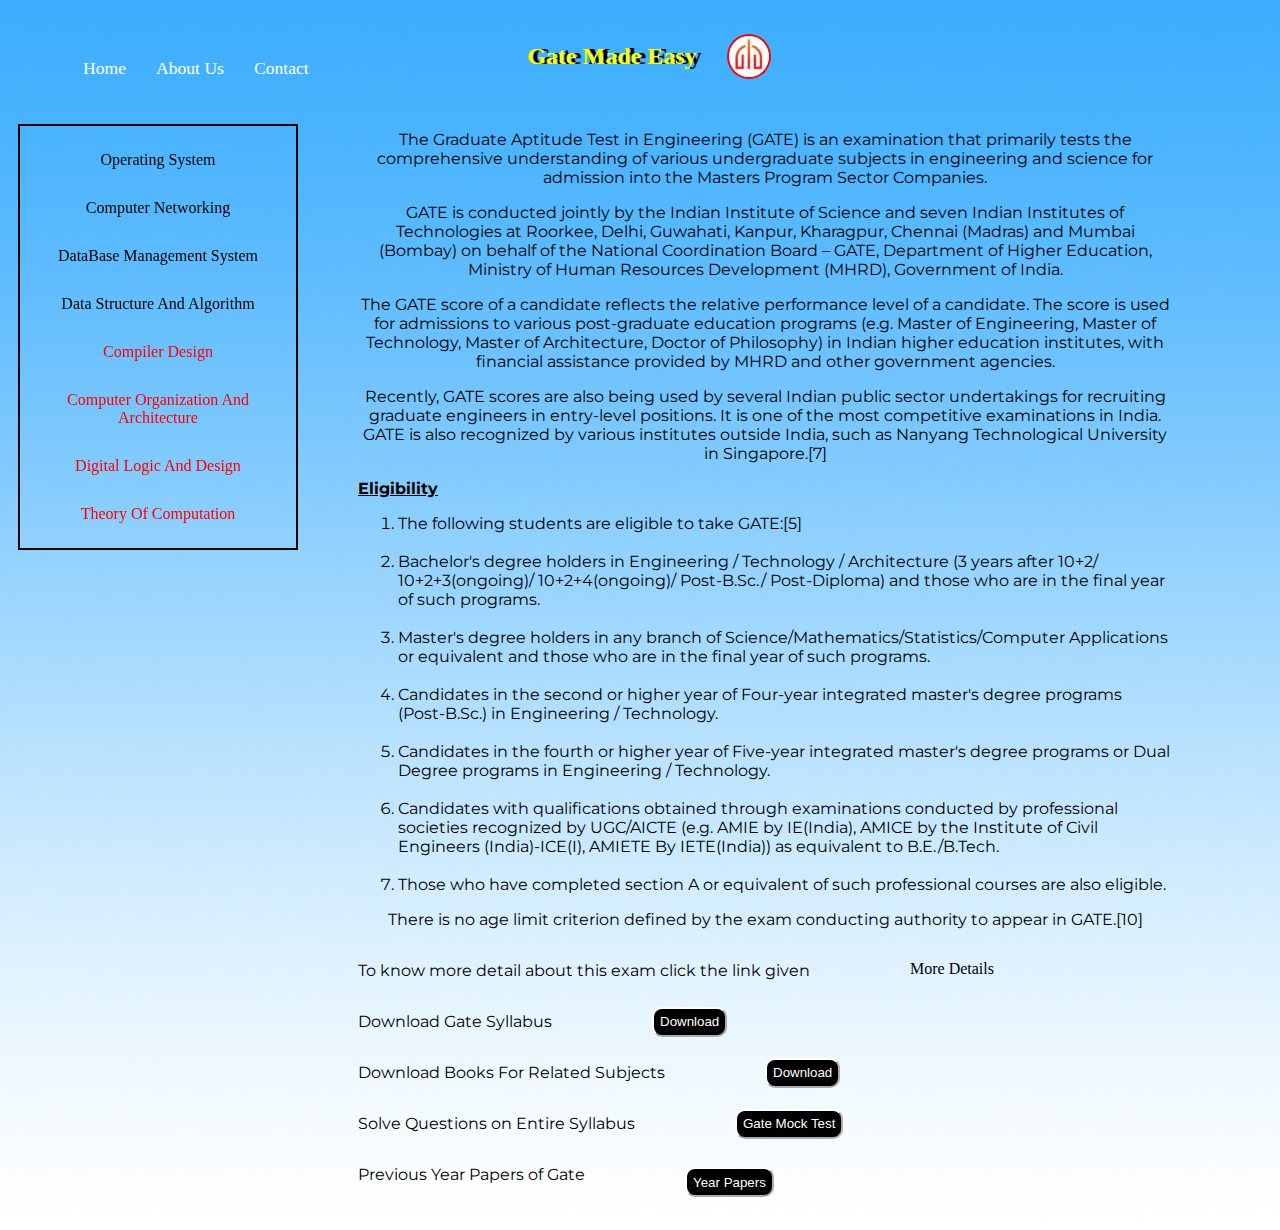
<file: html/index.html>
<!DOCTYPE html>
<html lang="en">
<head>
    <meta charset="UTF-8">
    <meta name="viewport" content="width=device-width, initial-scale=1.0">
    <title>Gate Made Easy</title>
    <link rel="stylesheet" href="/CSS/Main Page.css">
    <link rel="preconnect" href="https://fonts.gstatic.com">
    <link href="https://fonts.googleapis.com/css2?family=Ubuntu:ital,wght@1,700&display=swap" rel="stylesheet">
    <link rel="preconnect" href="https://fonts.gstatic.com">
    <link href="https://fonts.googleapis.com/css2?family=Montserrat&display=swap" rel="stylesheet">
</head>
<body>
    <div class="row">
        <div class="menu">
            <ul class="Menu">
               <a class="menuAnchorTag" href="/html/index.html"><li>Home</li></a>
               <a class="menuAnchorTag" href="/html/About Us.html"><li>About Us</li></a>
               <a class="menuAnchorTag" href="http://www.instagram.com"><li>Contact</li></a>
    
           </ul>
        </div>
        <div class="heading">
            <h2>Gate Made Easy</h2>
        </div>
        <div class="heading1">
            <img src="/Images/logo.jpeg">
        </div>
    </div>

    <div class="subjects">
        <div class="operatingSystem">
            <a href="/html/operating system.html">Operating System</a>
        </div>
    
        <div class="operatingSystem">
            <a href="/html/computer networking.html">Computer Networking</a>
        </div>
        
        <div class="operatingSystem">
            <a href="/html/database management system.html">DataBase Management System</a> 
        </div>
        
        <div class="operatingSystem">
            <a href="/html/datastructure and algorithms.html">Data Structure And Algorithm</a>
        </div>
        
        <div class="operatingSystem">
            Compiler Design
        </div>
        
        <div class="operatingSystem">
            Computer Organization And Architecture
        </div>
        
        <div class="operatingSystem">
            Digital Logic And Design
        </div>
        
        <div class="operatingSystem">
            Theory Of Computation
        </div>  
    </div>
    <div>
        <p>The Graduate Aptitude Test in Engineering (GATE) is an examination that primarily tests the comprehensive understanding of various undergraduate subjects in engineering and science for admission into the Masters Program Sector Companies.</p>
        <p> GATE is conducted jointly by the Indian Institute of Science and seven Indian Institutes of Technologies at Roorkee, Delhi, Guwahati, Kanpur, Kharagpur, Chennai (Madras) and Mumbai (Bombay) on behalf of the National Coordination Board – GATE, Department of Higher Education, Ministry of Human Resources Development (MHRD), Government of India.</p>

        <p>The GATE score of a candidate reflects the relative performance level of a candidate. The score is used for admissions to various post-graduate education programs (e.g. Master of Engineering, Master of Technology, Master of Architecture, Doctor of Philosophy) in Indian higher education institutes, with financial assistance provided by MHRD and other government agencies.</p> 

        <p>Recently, GATE scores are also being used by several Indian public sector undertakings for recruiting graduate engineers in entry-level positions. It is one of the most competitive examinations in India. GATE is also recognized by various institutes outside India, such as Nanyang Technological University in Singapore.[7]</p>

        <p id="eligibility">Eligibility</p>
        <ol>
            <li>The following students are eligible to take GATE:[5]</li>
            <br>
            <li>Bachelor's degree holders in Engineering / Technology / Architecture (3 years after 10+2/ 10+2+3(ongoing)/ 10+2+4(ongoing)/ Post-B.Sc./ Post-Diploma) and those who are in the final year of such programs.</li>
            <br>
            <li>Master's degree holders in any branch of Science/Mathematics/Statistics/Computer Applications or equivalent and those who are in the final year of such programs.</li>
            <br>
            <li>Candidates in the second or higher year of Four-year integrated master's degree programs (Post-B.Sc.) in Engineering / Technology.</li>
            <br>
            <li>Candidates in the fourth or higher year of Five-year integrated master's degree programs or Dual Degree programs in Engineering / Technology.</li>
            <br>
            <li>Candidates with qualifications obtained through examinations conducted by professional societies recognized by UGC/AICTE (e.g. AMIE by IE(India), AMICE by the Institute of Civil Engineers (India)-ICE(I), AMIETE By IETE(India)) as equivalent to B.E./B.Tech.</li>
            <br>
            <li>Those who have completed section A or equivalent of such professional courses are also eligible.</li>
        </ol>
            
        <p>There is no age limit criterion defined by the exam conducting authority to appear in GATE.[10]</p>

    </div>

    <div class="details">
        <p>To know more detail about this exam click the link given</p>
        <a href="https://en.wikipedia.org/wiki/Graduate_Aptitude_Test_in_Engineering">More Details</a>
    </div>

    <div class="gateSyllabus">
        <p>Download Gate Syllabus</p>
        <button class="btn">Download</button>
    </div>

    <div class="downloadBooks">
        <p>Download Books For Related Subjects</p>
        <button class="btn">Download</button>
    </div>

    <div class="quiz">
        <p>Solve Questions on Entire Syllabus</p>
        <button class="btn">Gate Mock Test</button>
    </div>

    <div class="previousYearPapers">
        <p>Previous Year Papers of Gate</p>
        <a href="/html/previous year papers.html"><button class="btn">Year Papers</button></a>
    </div>
   
</body>
</html>
</file>
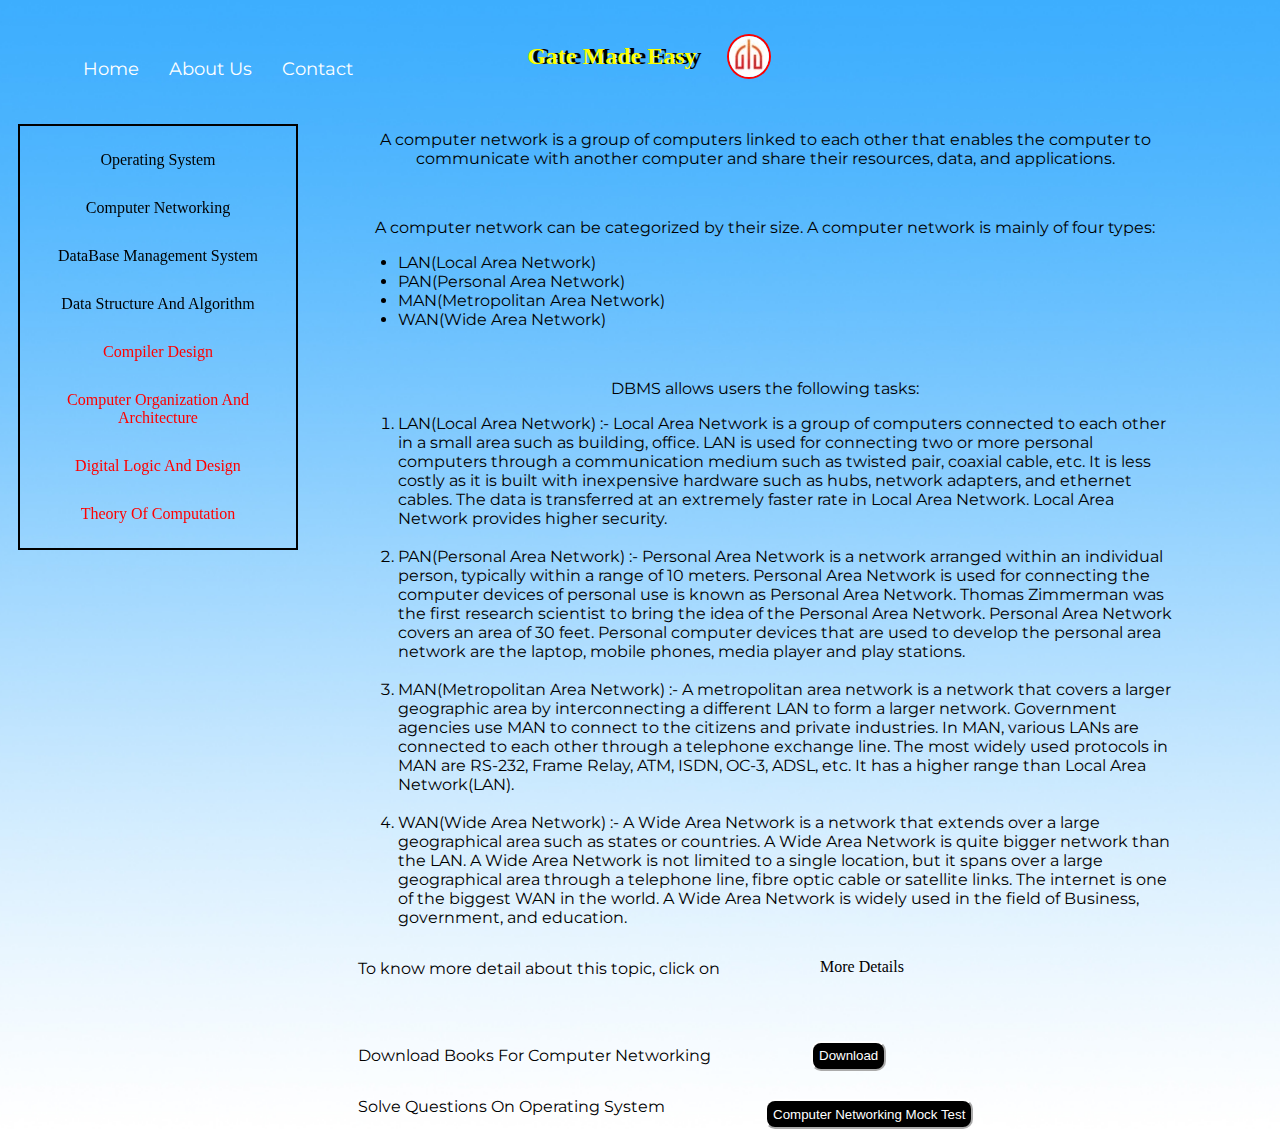
<file: html/computer networking.html>
<!DOCTYPE html>
<html lang="en">
<head>
    <meta charset="UTF-8">
    <meta name="viewport" content="width=device-width, initial-scale=1.0">
    <title>Computer Networking</title>
    <link rel="stylesheet" href="/CSS/computer networking.css">
    <link rel="preconnect" href="https://fonts.gstatic.com">
    <link href="https://fonts.googleapis.com/css2?family=Ubuntu:ital,wght@1,700&display=swap" rel="stylesheet">
    <link rel="preconnect" href="https://fonts.gstatic.com">
    <link href="https://fonts.googleapis.com/css2?family=Montserrat&display=swap" rel="stylesheet">
</head>
<body>
    <div class="row">
        <div class="menu">
            <ul class="Menu">
               <a class="menuAnchorTag" href="/html/index.html"><li>Home</li></a>
               <a class="menuAnchorTag" href="/html/About Us.html"><li>About Us</li></a>
               <a class="menuAnchorTag" href="http://www.instagram.com"><li>Contact</li></a>
    
           </ul>
        </div>
        <div class="heading">
            <h2>Gate Made Easy</h2>
        </div>
        <div class="heading1">
            <img src="/Images/logo.jpeg">
        </div>
    </div>

    <div class="subjects">
        <div class="operatingSystem">
            <a href="/html/operating system.html">Operating System</a>
        </div>
    
        <div class="operatingSystem">
            <a href="/html/computer networking.html">Computer Networking</a>
        </div>
        
        <div class="operatingSystem">
            <a href="/html/database management system.html">DataBase Management System</a> 
        </div>
        
        <div class="operatingSystem">
            <a href="/html/datastructure and algorithms.html">Data Structure And Algorithm</a>
        </div>
        
        <div class="operatingSystem">
            Compiler Design
        </div>
        
        <div class="operatingSystem">
            Computer Organization And Architecture
        </div>
        
        <div class="operatingSystem">
            Digital Logic And Design
        </div>
        
        <div class="operatingSystem">
            Theory Of Computation
        </div>  
    </div>
    <div>
        <p>A computer network is a group of computers linked to each other that enables the computer to communicate with another computer and share their resources, data, and applications.</p> 
       
        <br>
        <p>A computer network can be categorized by their size. A computer network is mainly of four types:
          </p>
        <ul>
            <li>LAN(Local Area Network)</li>
            <li>PAN(Personal Area Network)</li>
            <li>MAN(Metropolitan Area Network)</li>
            <li>WAN(Wide Area Network)</li>
        </ul>
        <br>
        <p> DBMS allows users the following tasks:</p>
        <ol>
            <li>LAN(Local Area Network) :-  
                Local Area Network is a group of computers connected to each other in a small area such as building, office.
                LAN is used for connecting two or more personal computers through a communication medium such as twisted pair, coaxial cable, etc.
                It is less costly as it is built with inexpensive hardware such as hubs, network adapters, and ethernet cables.
                The data is transferred at an extremely faster rate in Local Area Network.
                Local Area Network provides higher security.</li>
            <br>
            <li>PAN(Personal Area Network) :- 

                Personal Area Network is a network arranged within an individual person, typically within a range of 10 meters.
                Personal Area Network is used for connecting the computer devices of personal use is known as Personal Area Network.
                Thomas Zimmerman was the first research scientist to bring the idea of the Personal Area Network.
                Personal Area Network covers an area of 30 feet.
                Personal computer devices that are used to develop the personal area network are the laptop, mobile phones, media player and play stations.</li> 
            <br>
            <li>MAN(Metropolitan Area Network) :- 
                A metropolitan area network is a network that covers a larger geographic area by interconnecting a different LAN to form a larger network.
                Government agencies use MAN to connect to the citizens and private industries.
                In MAN, various LANs are connected to each other through a telephone exchange line.
                The most widely used protocols in MAN are RS-232, Frame Relay, ATM, ISDN, OC-3, ADSL, etc.
                It has a higher range than Local Area Network(LAN).</li>
            <br>
            <li>WAN(Wide Area Network) :- 
                A Wide Area Network is a network that extends over a large geographical area such as states or countries.
                A Wide Area Network is quite bigger network than the LAN.
                A Wide Area Network is not limited to a single location, but it spans over a large geographical area through a telephone line, fibre optic cable or satellite links.
                The internet is one of the biggest WAN in the world.
                A Wide Area Network is widely used in the field of Business, government, and education.</li>
        </ol>

        <div class="details">
            <p>To know more detail about this topic, click on </p>
            <a href="https://www.javatpoint.com/types-of-computer-network" target="_blank">More Details</a>
        </div>
    
        <br><br>
        <div class="downloadBooks">
            <p>Download Books For Computer Networking</p>
            <button class="btn">Download</button>
        </div>
    
        <div class="quiz">
            <p>Solve Questions On Operating System</p>
            <a href="/html/computer networking quiz.html"><button class="btn">Computer Networking Mock Test</button></a>
        </div>
    
    </div>    
</body>
</html>
</file>
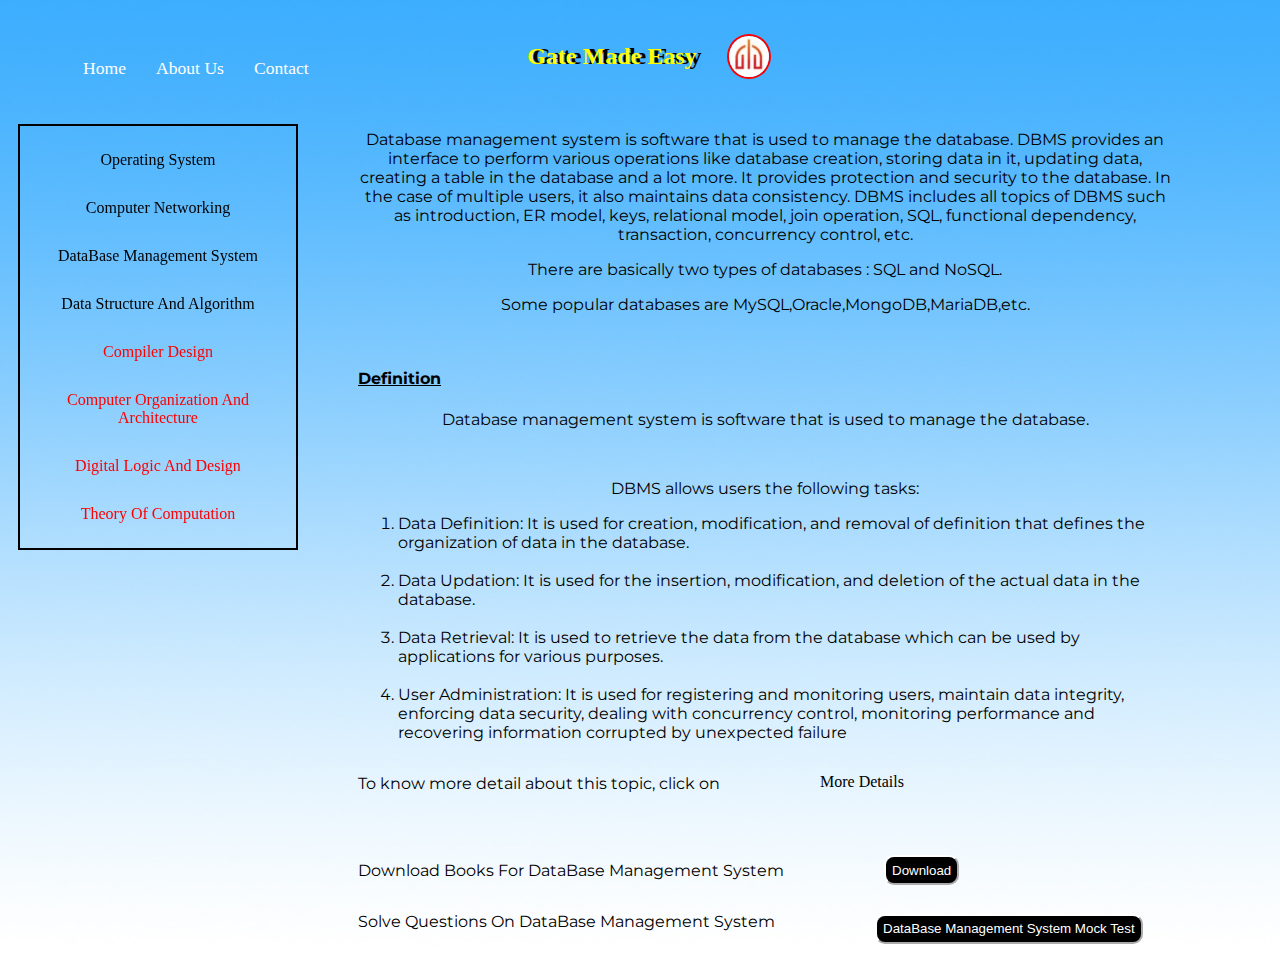
<file: html/database management system.html>
<!DOCTYPE html>
<html lang="en">
<head>
    <meta charset="UTF-8">
    <meta name="viewport" content="width=device-width, initial-scale=1.0">
    <title>DataBase Management System</title>
    <link rel="stylesheet" href="/CSS/database management system.css">
    <link rel="preconnect" href="https://fonts.gstatic.com">
    <link href="https://fonts.googleapis.com/css2?family=Ubuntu:ital,wght@1,700&display=swap" rel="stylesheet">
    <link rel="preconnect" href="https://fonts.gstatic.com">
    <link href="https://fonts.googleapis.com/css2?family=Montserrat&display=swap" rel="stylesheet">
</head>
<body>
    <div class="row">
        <div class="menu">
            <ul class="Menu">
               <a class="menuAnchorTag" href="/html/index.html"><li>Home</li></a>
               <a class="menuAnchorTag" href="/html/About Us.html"><li>About Us</li></a>
               <a class="menuAnchorTag" href="http://www.instagram.com"><li>Contact</li></a>
    
           </ul>
        </div>
        <div class="heading">
            <h2>Gate Made Easy</h2>
        </div>
        <div class="heading1">
            <img src="/Images/logo.jpeg">
        </div>
    </div>

    <div class="subjects">
        <div class="operatingSystem">
            <a href="/html/operating system.html">Operating System</a>
        </div>
    
        <div class="operatingSystem">
            <a href="/html/computer networking.html">Computer Networking</a>
        </div>
        
        <div class="operatingSystem">
            <a href="/html/database management system.html">DataBase Management System</a> 
        </div>
        
        <div class="operatingSystem">
            <a href="/html/datastructure and algorithms.html">Data Structure And Algorithm</a>
        </div>
        
        <div class="operatingSystem">
            Compiler Design
        </div>
        
        <div class="operatingSystem">
            Computer Organization And Architecture
        </div>
        
        <div class="operatingSystem">
            Digital Logic And Design
        </div>
        
        <div class="operatingSystem">
            Theory Of Computation
        </div>  
    </div>
    <div>
        <p>Database management system is software that is used to manage the database.
            DBMS provides an interface to perform various operations like database creation, storing data in it, updating data, creating a table in the database and a lot more.
            It provides protection and security to the database. In the case of multiple users, it also maintains data consistency.

            DBMS includes all topics of DBMS such as introduction, ER model, keys, relational model, join operation, SQL, functional dependency, transaction, concurrency control, etc.</p> 
        <p>There are basically two types of databases :
            SQL and NoSQL.
        </p>
        <p>Some popular databases are MySQL,Oracle,MongoDB,MariaDB,etc.</p>
       
        <br>
        <h4>Definition</h4>
        <p>Database management system is software that is used to manage the database.</p>
        
        <br>
        <p> DBMS allows users the following tasks:</p>
        <ol>
            <li>Data Definition: It is used for creation, modification, and removal of definition that defines the organization of data in the database.</li>
            <br>
            <li>Data Updation: It is used for the insertion, modification, and deletion of the actual data in the database.</li> 
            <br>
            <li>Data Retrieval: It is used to retrieve the data from the database which can be used by applications for various purposes.</li>
            <br>
            <li>User Administration: It is used for registering and monitoring users, maintain data integrity, enforcing data security, dealing with concurrency control, monitoring performance and recovering information corrupted by unexpected failure</li>
        </ol>


        <div class="details">
            <p>To know more detail about this topic, click on </p>
            <a href="https://www.javatpoint.com/dbms-tutorial" target="_blank">More Details</a>
        </div>
    
        <br><br>
        <div class="downloadBooks">
            <p>Download Books For DataBase Management System</p>
            <button class="btn">Download</button>
        </div>
    
        <div class="quiz">
            <p>Solve Questions On DataBase Management System</p>
            <a href="/html/database management system quiz.html"><button class="btn">DataBase Management System Mock Test</button></a>
        </div>
    
    </div>    
</body>
</html>
</file>
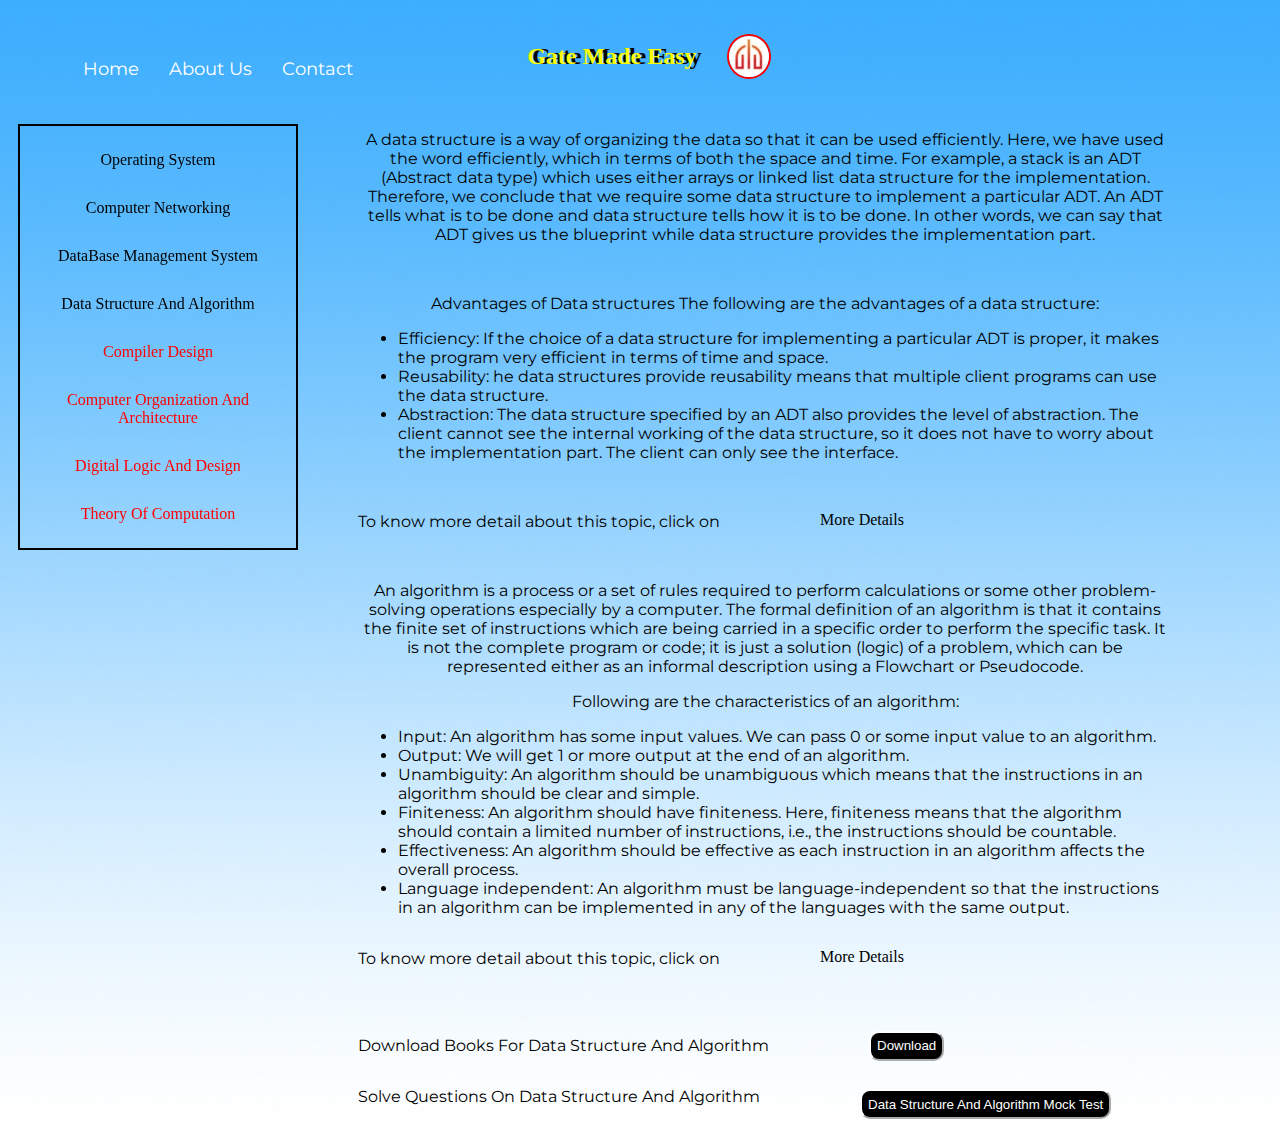
<file: html/datastructure and algorithms.html>
<!DOCTYPE html>
<html lang="en">
<head>
    <meta charset="UTF-8">
    <meta name="viewport" content="width=device-width, initial-scale=1.0">
    <title>Data Structure And Algorithm</title>
    <link rel="stylesheet" href="/CSS/datastructure and algorithm.css">
    <link rel="preconnect" href="https://fonts.gstatic.com">
    <link href="https://fonts.googleapis.com/css2?family=Ubuntu:ital,wght@1,700&display=swap" rel="stylesheet">
    <link rel="preconnect" href="https://fonts.gstatic.com">
    <link href="https://fonts.googleapis.com/css2?family=Montserrat&display=swap" rel="stylesheet">
</head>
<body>
    <div class="row">
        <div class="menu">
            <ul class="Menu">
               <a class="menuAnchorTag" href="/html/index.html"><li>Home</li></a>
               <a class="menuAnchorTag" href="/html/About Us.html"><li>About Us</li></a>
               <a class="menuAnchorTag" href="http://www.instagram.com"><li>Contact</li></a>
    
           </ul>
        </div>
        <div class="heading">
            <h2>Gate Made Easy</h2>
        </div>
        <div class="heading1">
            <img src="/Images/logo.jpeg">
        </div>
    </div>

    <div class="subjects">
        <div class="operatingSystem">
            <a href="/html/operating system.html">Operating System</a>
        </div>
    
        <div class="operatingSystem">
            <a href="/html/computer networking.html">Computer Networking</a>
        </div>
        
        <div class="operatingSystem">
            <a href="/html/database management system.html">DataBase Management System</a> 
        </div>
        
        <div class="operatingSystem">
            <a href="/html/datastructure and algorithms.html">Data Structure And Algorithm</a>
        </div>
        
        <div class="operatingSystem">
            Compiler Design
        </div>
        
        <div class="operatingSystem">
            Computer Organization And Architecture
        </div>
        
        <div class="operatingSystem">
            Digital Logic And Design
        </div>
        
        <div class="operatingSystem">
            Theory Of Computation
        </div>  
    </div>
    <div>
        <p>A data structure is a way of organizing the data so that it can be used efficiently. Here, we have used the word efficiently, which in terms of both the space and time. For example, a stack is an ADT (Abstract data type) which uses either arrays or linked list data structure for the implementation. Therefore, we conclude that we require some data structure to implement a particular ADT.

            An ADT tells what is to be done and data structure tells how it is to be done. In other words, we can say that ADT gives us the blueprint while data structure provides the implementation part.</p> 
       
        <br>
        <p>Advantages of Data structures
            The following are the advantages of a data structure:
       
          </p>
        <ul>
            <li>Efficiency: If the choice of a data structure for implementing a particular ADT is proper, it makes the program very efficient in terms of time and space.</li>
            <li>Reusability: he data structures provide reusability means that multiple client programs can use the data structure.</li>
            <li>Abstraction: The data structure specified by an ADT also provides the level of abstraction. The client cannot see the internal working of the data structure, so it does not have to worry about the implementation part. The client can only see the interface.</li>
        </ul>
        <br>
        <div class="details">
            <p>To know more detail about this topic, click on </p>
            <a href="https://www.javatpoint.com/data-structure-tutorial" target="_blank">More Details</a>
        </div>
        <br>
        <p> An algorithm is a process or a set of rules required to perform calculations or some other problem-solving operations especially by a computer. The formal definition of an algorithm is that it contains the finite set of instructions which are being carried in a specific order to perform the specific task. It is not the complete program or code; it is just a solution (logic) of a problem, which can be represented either as an informal description using a Flowchart or Pseudocode.
        </p>
        <p>Following are the characteristics of an algorithm:</p>

        <ul>
            <li>Input: An algorithm has some input values. We can pass 0 or some input value to an algorithm.</li>
            <li>Output: We will get 1 or more output at the end of an algorithm.</li>
            <li>Unambiguity: An algorithm should be unambiguous which means that the instructions in an algorithm should be clear and simple.</li>
            <li>Finiteness: An algorithm should have finiteness. Here, finiteness means that the algorithm should contain a limited number of instructions, i.e., the instructions should be countable.</li>
            <li>Effectiveness: An algorithm should be effective as each instruction in an algorithm affects the overall process.</li>
            <li>Language independent: An algorithm must be language-independent so that the instructions in an algorithm can be implemented in any of the languages with the same output.</li>
        </ul>

        <div class="details">
            <p>To know more detail about this topic, click on </p>
            <a href="https://www.javatpoint.com/data-structure-algorithm" target="_blank">More Details</a>
        </div>
    
        <br><br>
        <div class="downloadBooks">
            <p>Download Books For Data Structure And Algorithm</p>
            <button class="btn">Download</button>
        </div>
    
        <div class="quiz">
            <p>Solve Questions On Data Structure And Algorithm</p>
            <a href="/html/datastructure and algorithms quiz.html"><button class="btn">Data Structure And Algorithm Mock Test</button></a>
        </div>
    
    </div>    
</body>
</html>
</file>
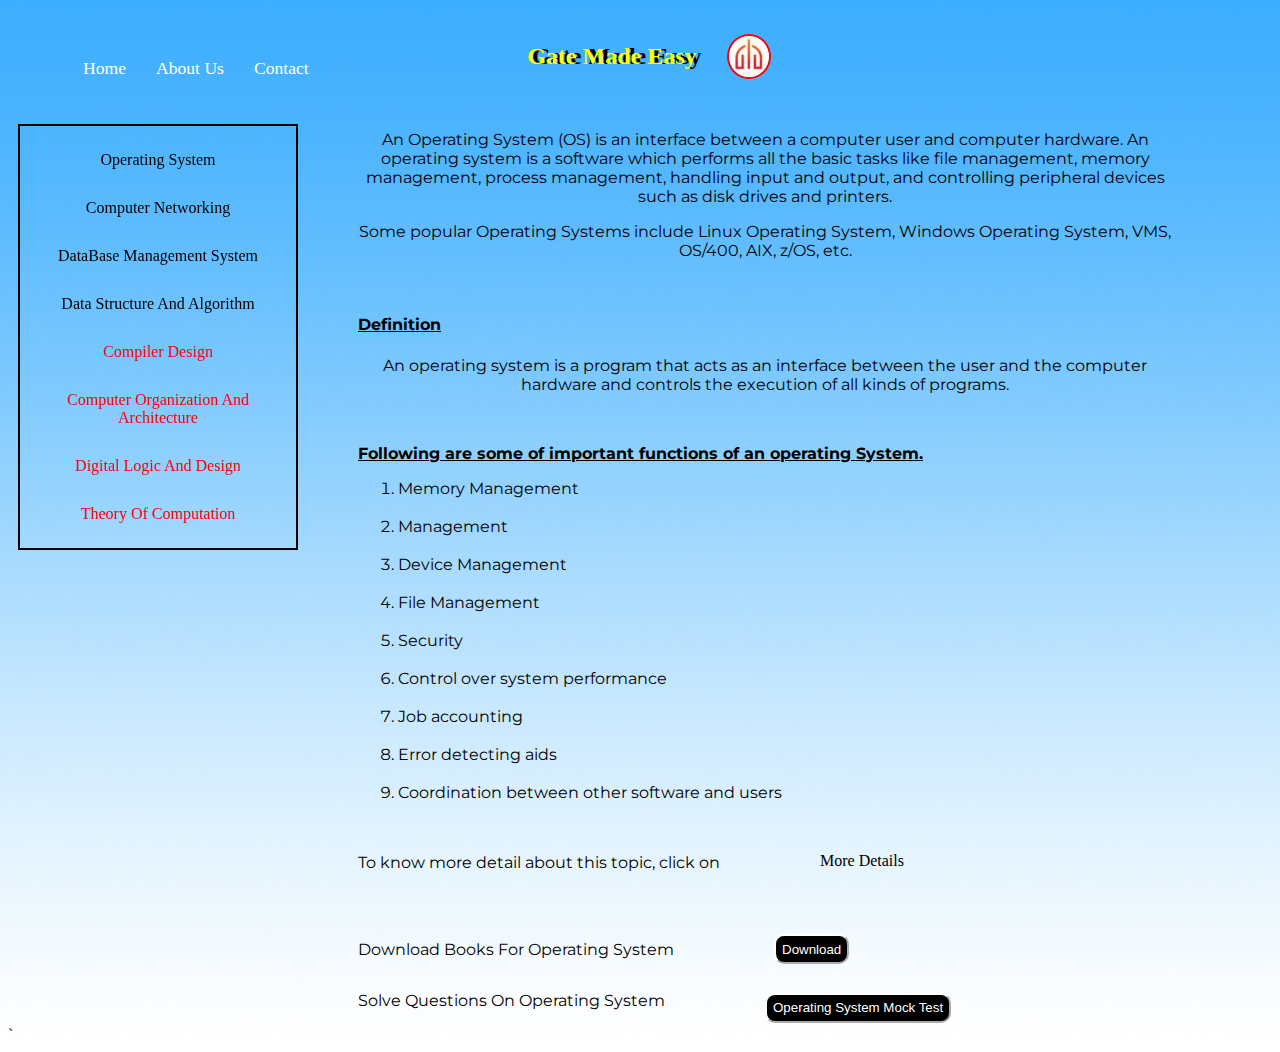
<file: html/operating system.html>
<!DOCTYPE html>
<html lang="en">
<head>
    <meta charset="UTF-8">
    <meta name="viewport" content="width=device-width, initial-scale=1.0">
    <title>Operating System</title>
    <link rel="stylesheet" href="/CSS/Main Page.css">
    <link rel="preconnect" href="https://fonts.gstatic.com">
    <link href="https://fonts.googleapis.com/css2?family=Ubuntu:ital,wght@1,700&display=swap" rel="stylesheet">
    <link rel="preconnect" href="https://fonts.gstatic.com">
    <link href="https://fonts.googleapis.com/css2?family=Montserrat&display=swap" rel="stylesheet">
    
</head>
<body>
    <div class="row">
        <div class="menu">
            <ul class="Menu">
               <a class="menuAnchorTag" href="/html/index.html"><li>Home</li></a>
               <a class="menuAnchorTag" href="/html/About Us.html"><li>About Us</li></a>
               <a class="menuAnchorTag" href="http://www.instagram.com"><li>Contact</li></a>
    
           </ul>
        </div>
        <div class="heading">
            <h2>Gate Made Easy</h2>
        </div>
        <div class="heading1">
            <img src="/Images/logo.jpeg">
        </div>
    </div>

    <div class="subjects">
        <div class="operatingSystem">
            <a href="/html/operating system.html">Operating System</a>
        </div>
    
        <div class="operatingSystem">
            <a href="/html/computer networking.html">Computer Networking</a>
        </div>
        
        <div class="operatingSystem">
            <a href="/html/database management system.html">DataBase Management System</a> 
        </div>
        
        <div class="operatingSystem">
            <a href="/html/datastructure and algorithms.html">Data Structure And Algorithm</a>
        </div>
        
        <div class="operatingSystem">
            Compiler Design
        </div>
        
        <div class="operatingSystem">
            Computer Organization And Architecture
        </div>
        
        <div class="operatingSystem">
            Digital Logic And Design
        </div>
        
        <div class="operatingSystem">
            Theory Of Computation
        </div>  
    </div>
    <div>
        <p>An Operating System (OS) is an interface between a computer user and computer hardware. An operating system is a software which performs all the basic tasks like file management, memory management, process management, handling input and output, and controlling peripheral devices such as disk drives and printers.</p> 
        <p>Some popular Operating Systems include Linux Operating System, Windows Operating System, VMS, OS/400, AIX, z/OS, etc.</p>
       
        <br>
        <h4>Definition</h4>
        <p>An operating system is a program that acts as an interface between the user and the computer hardware and controls the execution of all kinds of programs.</p>
        
        <br>
        <p id="eligibility">Following are some of important functions of an operating System.</p>
        <ol>
            <li>Memory Management</li>
            <br>
            <li>Management</li> 
            <br>
            <li>Device Management</li>
            <br>
            <li>File Management</li>
            <br>
            <li>Security</li>
            <br>
            <li>Control over system performance</li>
            <br>
            <li>Job accounting</li>
            <br>
            <li>Error detecting aids</li>
            <br>
            <li>Coordination between other software and users</li>
            <br>
        </ol>

        <div class="details">
            <p>To know more detail about this topic, click on </p>
            <a href="https://www.tutorialspoint.com/operating_system/os_overview.htm#:~:text=An%20Operating%20System%20(OS)%20is,as%20disk%20drives%20and%20printers." target="_blank">More Details</a>
        </div>
    
        <br><br>
        <div class="downloadBooks">
            <p>Download Books For Operating System</p>
            <button class="btn">Download</button>
        </div>
    
        <div class="quiz">
            <p>Solve Questions On Operating System</p>
            <a href="/html/operating system quiz.html"><button class="btn">Operating System Mock Test</button></a>
        </div>
    
    </div>
` 
</body>
</html>
</file>
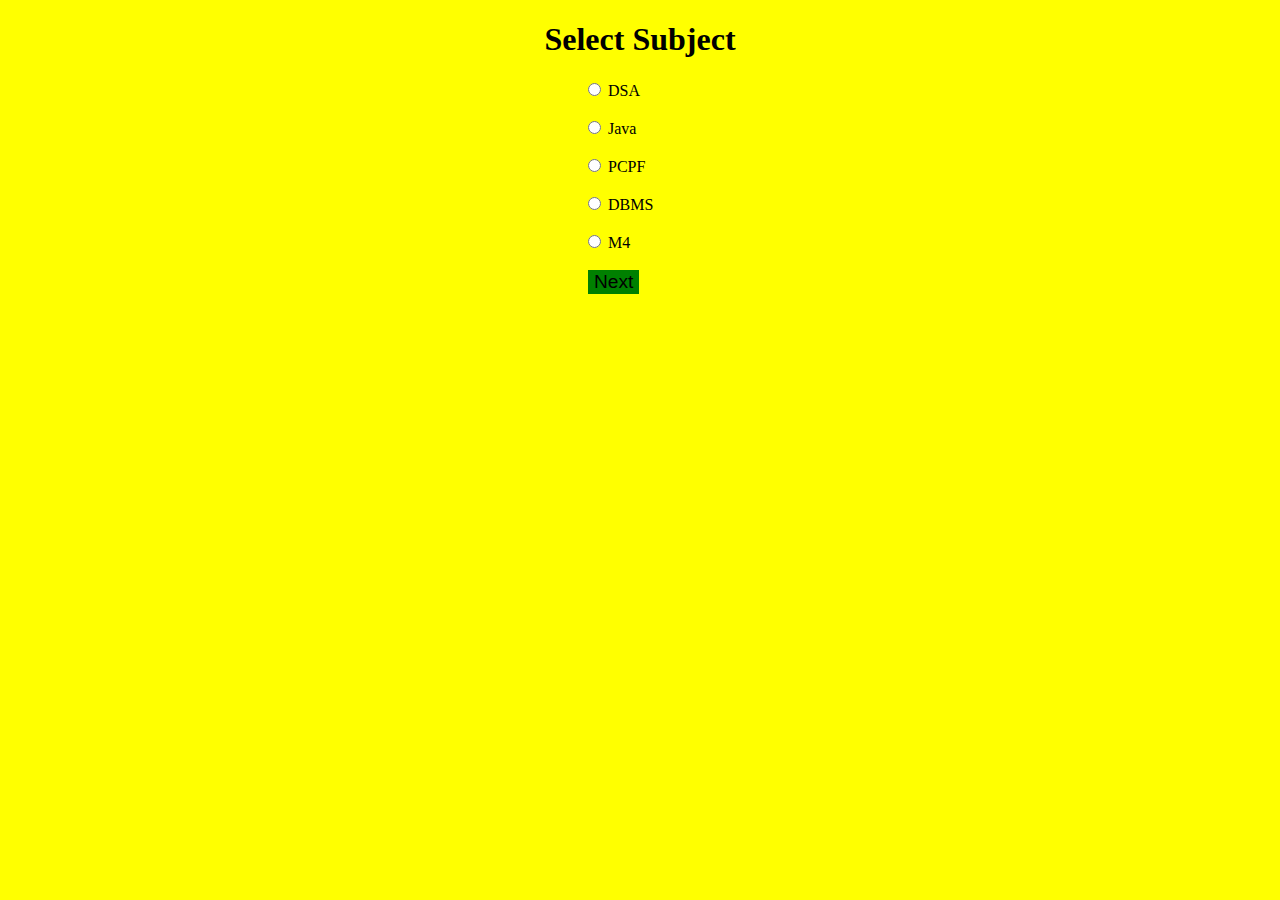
<file: html/pdf.html>
<!DOCTYPE html>
<html lang="en">
<head>
    <meta charset="UTF-8">
    <meta name="viewport" content="width=device-width, initial-scale=1.0">
    <title>Document</title>
</head>
<body bgcolor="yellow">
    <center>
<h1>
    Select Subject 
</h1>
   </center>
<form>
<input type="radio" name="sub" id=DSA>
<label for ="Subject">DSA </label>
<br>
<br>
<input type="radio" name="sub" id=Java>
<label for ="Subject">Java </label>
<br>
<br>
<input type="radio" name="sub" id=PCPF>
<label for ="Subject">PCPF </label>
<br>
<br>
<input type="radio" name="sub"  id=DBMS>
<label for ="Subject">DBMS </label>
<br>
<br>
<input type="radio"  name="sub" id=M4>
<label for ="Subject">M4 </label>


     <br>
     <br>
   <button type="button" onclick="display()">Next</button>
  
</form>
 
 <style>
    button{
        margin-left: 580px;
        font-size: larger;
          color: black;
          background-color: green;
           border: black;
    }
    button:hover{
        background-color: yellow;
    }

</style>


    <style type="text/css">
    input[type="radio"] {
        margin-left: 580px;
        font-size: larger;
        font-family: 'Times New Roman', Times, serif;
    }
</style>
  


</body>

  <script>
     function display(){
           if(document.getElementById("DSA").checked)
           {   
            window.open("https://drive.google.com/file/d/1qPeRT88-nNQm0VANHEr8JaEkJ79OBJtG/view?usp=sharing")
           }
           if(document.getElementById("Java").checked)
           {   
            window.open("https://drive.google.com/file/d/162P7-zn-aFGhQAPYvqEBR3mPJMRHuX_Y/view?usp=sharing")
           }
            if(document.getElementById("PCPF").checked)
           {   
            window.open("https://drive.google.com/file/d/1G7HbPbiccWqEbs1mCOa0S4hbstG1X590/view?usp=sharing")
           }
           if(document.getElementById("DBMS").checked)
           {   
            window.open("https://drive.google.com/file/d/15ztAaIYi1oSubAblC9hHoWbUFWb8ekCR/view?usp=sharing")
           }
           if(document.getElementById("M4").checked)
           {   
            window.open("https://drive.google.com/file/d/1zV7bJXTNG9L3l52NH8-iVB8oIVm6pyGu/view?usp=sharing")
           }



     }




  </script>


</html>
</file>
<file: CSS/Main Page.css>
body{
    background: url("/Images/Gradient-Blue.jpg") no-repeat center center/cover;
    
}
.row{
    display: flex;
}

.menu{
    padding: 10px;
    width: 30%;
}
.Menu{
    display: flex;
    flex-direction: row;
    list-style: none;
    margin: 10px;
    
}

.heading{
    display: flex;
    justify-content: center; 
    margin-left: 120px;
    margin-top: 15px;
    color: yellow;
    text-shadow: 5px 0px black;
}

.heading1,img{
    margin-top: 13px;
    margin-left: 15px;
    width: 40px;
}

img{
    border-radius: 100%;
    border: 2px solid red;  
 }


.menuAnchorTag{
    padding: 15px;
    color: white;
    cursor: pointer;
    font-size: 1.1rem;
    text-decoration: none;
}


.menuAnchorTag:hover{
    color: black;
}

.subjects{
    border: 2px solid black;
    display: flex;
    justify-content: center;
    width: 20%;
    flex-direction: column;
    padding: 10px 10px;
    margin: 10px;
    cursor: pointer;
    position: fixed;
}

.operatingSystem{
    text-align: center;
    padding: 15px 10px;
}

hr{
    width: 280px;
    
}

.operatingSystem,a{
    text-decoration: none;
    color: black;
}

.operatingSystem,a:hover{
    color: red;
}

p, h4{
    text-align: center;
    margin-left: 350px;
    margin-right: 100px;
    font-family: 'Montserrat', sans-serif;
}

#eligibility, h4{
    font-weight: bold;
    text-decoration: underline;
    text-align: left;
}

.details{
    display: flex;
    flex-direction: row;
}

ol{
    text-align: left;
    margin-left: 350px;
    margin-right: 100px;
    font-family: 'Montserrat', sans-serif;
}

a{
    text-align: center;
    margin-top: 15px;
    /* color: blueviolet; */
    font-style: inherit;
}

.gateSyllabus, .downloadBooks, .quiz{
    display: flex;
    flex-direction: row;
    align-items: center;
}

.btn{
    background-color: black;
    color: white;
    height: 30px;
    border-radius: 10px;
    border-color: white;
    cursor: pointer;
}

.btn:hover{
    background-color: white;
    color: black;
    border-color: black;
}

.previousYearPapers{
    display: flex;
    flex-direction: row;
    align-items: center;
    margin-bottom: 30px;
}
</file>
<file: CSS/computer networking.css>
body{
    background: url("/Images/Gradient-Blue.jpg") no-repeat center center/cover;
    
}
.row{
    display: flex;
}

h1{
    color: #ffffff;
    text-align: center;
    text-decoration: underline rgb(57, 0, 80);
}

.menu{
    padding: 10px;
    width: 30%;
}
.Menu{
    display: flex;
    flex-direction: row;
    list-style: none;
    margin: 10px;
    
}

.heading{
    display: flex;
    justify-content: center; 
    margin-left: 120px;
    margin-top: 15px;
    color: yellow;
    text-shadow: 5px 0px black;
}

.heading1,img{
    margin-top: 13px;
    margin-left: 15px;
    width: 40px;
}

img{
    border-radius: 100%;
    border: 2px solid red;  
 }


.menuAnchorTag{
    padding: 15px;
    color: white;
    cursor: pointer;
    font-size: 1.1rem;
    text-decoration: none;
}


.menuAnchorTag:hover{
    color: black;
}

.subjects{
    border: 2px solid black;
    display: flex;
    justify-content: center;
    width: 20%;
    flex-direction: column;
    padding: 10px 10px;
    margin: 10px;
    cursor: pointer;
    position: fixed;
}

.operatingSystem{
    text-align: center;
    padding: 15px 10px;
}

hr{
    width: 280px;
    
}

.operatingSystem,a{
    text-decoration: none;
    color: black;
}

.operatingSystem,a:hover{
    color: red;
}

p, h4{
    text-align: center;
    margin-left: 350px;
    margin-right: 100px;
    font-family: 'Montserrat', sans-serif;
}

#eligibility, h4{
    font-weight: bold;
    text-decoration: underline;
    text-align: left;
}

.details{
    display: flex;
    flex-direction: row;
}

ol{
    text-align: left;
    margin-left: 350px;
    margin-right: 100px;
    font-family: 'Montserrat', sans-serif;
}

ul{
    text-align: left;
    margin-left: 350px;
    margin-right: 100px;
    font-family: 'Montserrat', sans-serif;
}

a{
    text-align: center;
    margin-top: 15px;
    /* color: blueviolet; */
    font-style: inherit;
}

.gateSyllabus, .downloadBooks, .quiz{
    display: flex;
    flex-direction: row;
    align-items: center;
}

.btn{
    background-color: black;
    color: white;
    height: 30px;
    border-radius: 10px;
    border-color: white;
    cursor: pointer;
}

.btn:hover{
    background-color: white;
    color: black;
    border-color: black;
}

.previousYearPapers{
    display: flex;
    flex-direction: row;
    align-items: center;
    margin-bottom: 30px;
}

.quizQuestions{
    text-align: center;
    border: 2px solid black;
    width: 50%;
    margin-left: 450px;
    margin-top: 50px;
    height: 350px;
}

#timer{
    display: flex;
    justify-content: flex-end;
    margin-right: 10%;
}
</file>
<file: CSS/database management system.css>
body{
    background: url("/Images/Gradient-Blue.jpg") no-repeat center center/cover;
    
}
.row{
    display: flex;
}

h1{
    color: #ffffff;
    text-align: center;
    text-decoration: underline rgb(57, 0, 80);
}

.menu{
    padding: 10px;
    width: 30%;
}
.Menu{
    display: flex;
    flex-direction: row;
    list-style: none;
    margin: 10px;
    
}

.heading{
    display: flex;
    justify-content: center; 
    margin-left: 120px;
    margin-top: 15px;
    color: yellow;
    text-shadow: 5px 0px black;
}

.heading1,img{
    margin-top: 13px;
    margin-left: 15px;
    width: 40px;
}

img{
    border-radius: 100%;
    border: 2px solid red;  
 }


.menuAnchorTag{
    padding: 15px;
    color: white;
    cursor: pointer;
    font-size: 1.1rem;
    text-decoration: none;
}


.menuAnchorTag:hover{
    color: black;
}

.subjects{
    border: 2px solid black;
    display: flex;
    justify-content: center;
    width: 20%;
    flex-direction: column;
    padding: 10px 10px;
    margin: 10px;
    cursor: pointer;
    position: fixed;
}

.operatingSystem{
    text-align: center;
    padding: 15px 10px;
}

hr{
    width: 280px;
    
}

.operatingSystem,a{
    text-decoration: none;
    color: black;
}

.operatingSystem,a:hover{
    color: red;
}

p, h4{
    text-align: center;
    margin-left: 350px;
    margin-right: 100px;
    font-family: 'Montserrat', sans-serif;
}

#eligibility, h4{
    font-weight: bold;
    text-decoration: underline;
    text-align: left;
}

.details{
    display: flex;
    flex-direction: row;
}

ol{
    text-align: left;
    margin-left: 350px;
    margin-right: 100px;
    font-family: 'Montserrat', sans-serif;
}

a{
    text-align: center;
    margin-top: 15px;
    /* color: blueviolet; */
    font-style: inherit;
}

.gateSyllabus, .downloadBooks, .quiz{
    display: flex;
    flex-direction: row;
    align-items: center;
}

.btn{
    background-color: black;
    color: white;
    height: 30px;
    border-radius: 10px;
    border-color: white;
    cursor: pointer;
}

.btn:hover{
    background-color: white;
    color: black;
    border-color: black;
}

.previousYearPapers{
    display: flex;
    flex-direction: row;
    align-items: center;
    margin-bottom: 30px;
}

.quizQuestions{
    text-align: center;
    border: 2px solid black;
    width: 50%;
    margin-left: 450px;
    margin-top: 50px;
    height: 350px;
}

#timer{
    display: flex;
    justify-content: flex-end;
    margin-right: 10%;
}
</file>
<file: CSS/datastructure and algorithm.css>
body{
    background: url("/Images/Gradient-Blue.jpg") no-repeat center center/cover;
    
}
.row{
    display: flex;
}

h1{
    color: #ffffff;
    text-align: center;
    text-decoration: underline rgb(57, 0, 80);
}

.menu{
    padding: 10px;
    width: 30%;
}
.Menu{
    display: flex;
    flex-direction: row;
    list-style: none;
    margin: 10px;
    
}

.heading{
    display: flex;
    justify-content: center; 
    margin-left: 120px;
    margin-top: 15px;
    color: yellow;
    text-shadow: 5px 0px black;
}

.heading1,img{
    margin-top: 13px;
    margin-left: 15px;
    width: 40px;
}

img{
    border-radius: 100%;
    border: 2px solid red;  
 }


.menuAnchorTag{
    padding: 15px;
    color: white;
    cursor: pointer;
    font-size: 1.1rem;
    text-decoration: none;
}


.menuAnchorTag:hover{
    color: black;
}

.subjects{
    border: 2px solid black;
    display: flex;
    justify-content: center;
    width: 20%;
    flex-direction: column;
    padding: 10px 10px;
    margin: 10px;
    cursor: pointer;
    position: fixed;
}

.operatingSystem{
    text-align: center;
    padding: 15px 10px;
}

hr{
    width: 280px;
    
}

.operatingSystem,a{
    text-decoration: none;
    color: black;
}

.operatingSystem,a:hover{
    color: red;
}

p, h4{
    text-align: center;
    margin-left: 350px;
    margin-right: 100px;
    font-family: 'Montserrat', sans-serif;
}

#eligibility, h4{
    font-weight: bold;
    text-decoration: underline;
    text-align: left;
}

.details{
    display: flex;
    flex-direction: row;
}

ol{
    text-align: left;
    margin-left: 350px;
    margin-right: 100px;
    font-family: 'Montserrat', sans-serif;
}

ul{
    text-align: left;
    margin-left: 350px;
    margin-right: 100px;
    font-family: 'Montserrat', sans-serif;
}

a{
    text-align: center;
    margin-top: 15px;
    /* color: blueviolet; */
    font-style: inherit;
}

.gateSyllabus, .downloadBooks, .quiz{
    display: flex;
    flex-direction: row;
    align-items: center;
}

.btn{
    background-color: black;
    color: white;
    height: 30px;
    border-radius: 10px;
    border-color: white;
    cursor: pointer;
}

.btn:hover{
    background-color: white;
    color: black;
    border-color: black;
}

.previousYearPapers{
    display: flex;
    flex-direction: row;
    align-items: center;
    margin-bottom: 30px;
}

.quizQuestions{
    text-align: center;
    border: 2px solid black;
    width: 50%;
    margin-left: 450px;
    margin-top: 50px;
    height: 350px;
}

#timer{
    display: flex;
    justify-content: flex-end;
    margin-right: 10%;
}
</file>
